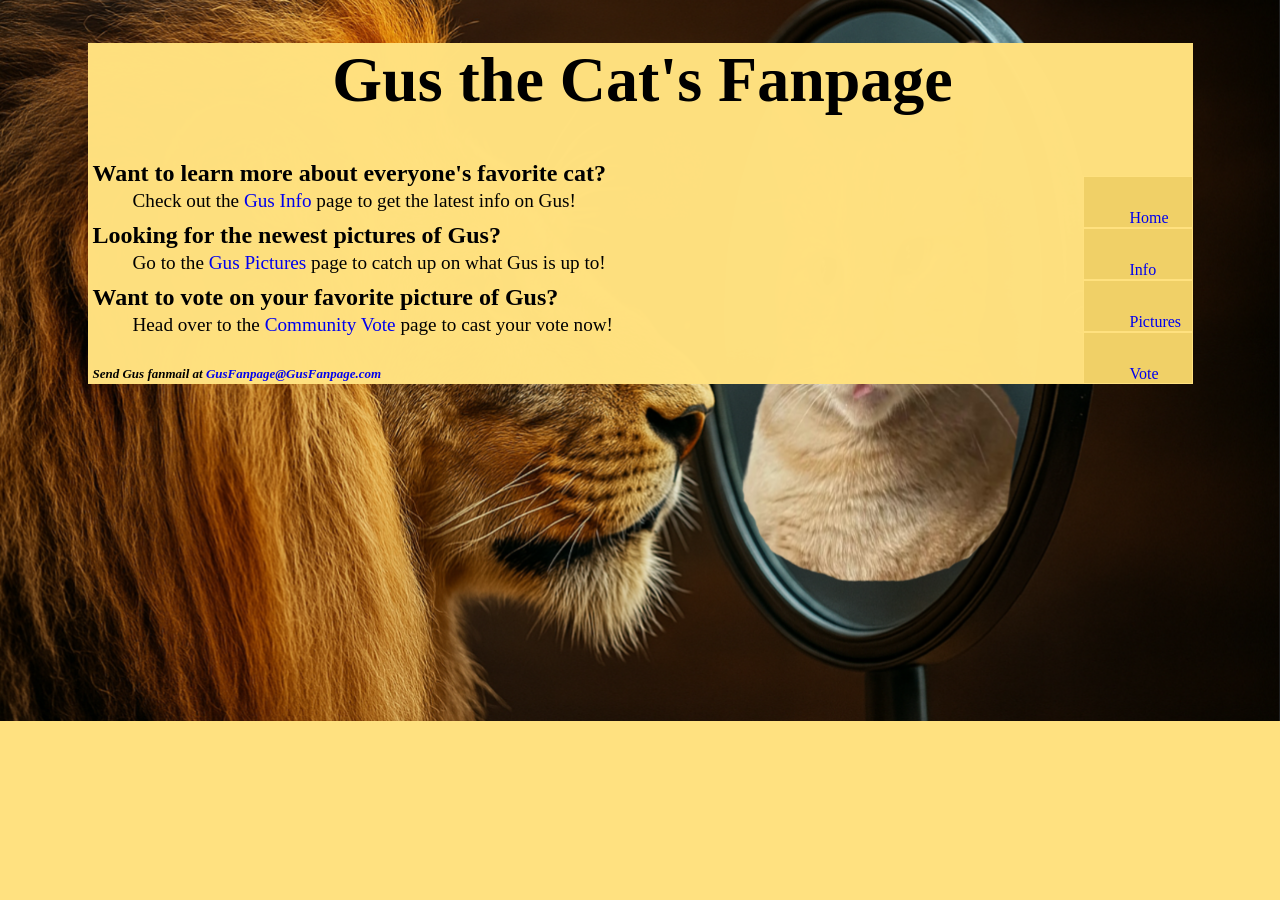
<file: Index.html>
<!DOCTYPE html>
<html lang="en">
<head>
<title>Gus the Cat Fanpage</title>
<meta charset="utf-8">
<link rel="stylesheet" href="fanpage.css">
</head>
<body>
<div class="wrapper">
    <header><h1>Gus the Cat's Fanpage</h1></header>
<nav>
    <ul>
         <li><a href="index.html"><img src="Pics/GusNav.png" width="46" height="46" alt="Gus nav picture" class="navPicture">Home</a></li>
         <li><a href="info.html"><img src="Pics/GusNav.png" width="46" height="46" alt="Gus nav picture" class="navPicture">Info</a></li>
         <li><a href="pictures.html"><img src="Pics/GusNav.png" width="46" height="46" alt="Gus nav picture" class="navPicture">Pictures</a></li>
         <li><a href="vote.html"><img src="Pics/GusNav.png" width="46" height="46" alt="Gus nav picture" class="navPicture">Vote</a></li>
    </ul>
</nav>
<main>
    <dl>
        <dt>Want to learn more about everyone's favorite cat?</dt>
        <dd>Check out the <a href="info.html">Gus Info</a> page to get the latest info on Gus!</dd>
        <dt>Looking for the newest pictures of Gus?</dt>
        <dd>Go to the <a href="pictures.html">Gus Pictures</a> page to catch up on what Gus is up to!</dd>
        <dt>Want to vote on your favorite picture of Gus?</dt>
        <dd>Head over to the <a href="vote.html">Community Vote</a> page to cast your vote now!</dd>
    </dl>
</main>
<footer>Send Gus fanmail at <a href="mailto:GusFanpage@GusFanpage.com">GusFanpage@GusFanpage.com</a>
</footer>
</div>
</body>
</file>
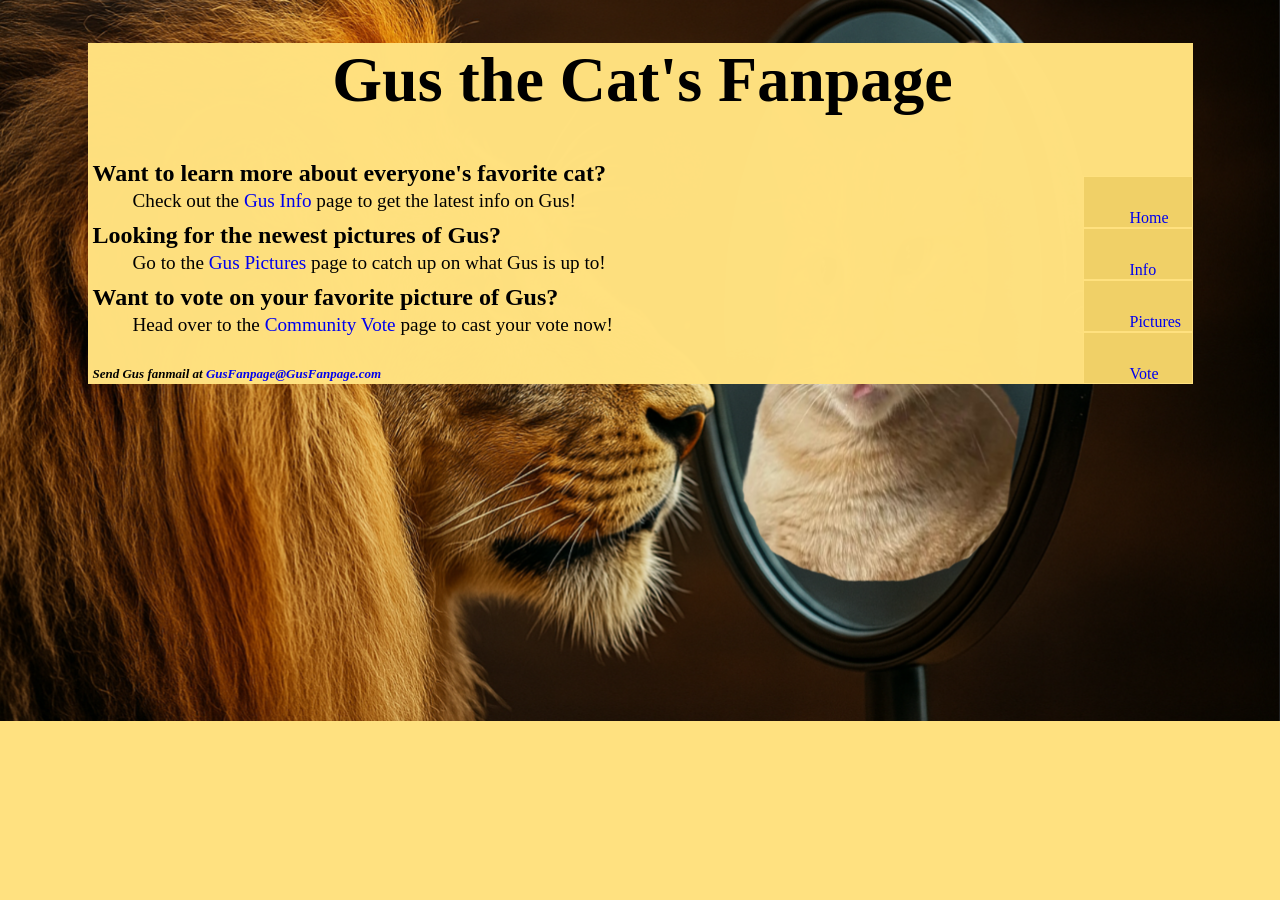
<file: index.html>
<!DOCTYPE html>
<html lang="en">
<head>
<title>Gus the Cat Fanpage</title>
<meta charset="utf-8">
<link rel="stylesheet" href="fanpage.css">
</head>
<body>
<div class="wrapper">
    <header><h1>Gus the Cat's Fanpage</h1></header>
<nav>
    <ul>
         <li><a href="index.html"><img src="Pics/GusNav.png" width="46" height="46" alt="Gus nav picture" class="navPicture">Home</a></li>
         <li><a href="info.html"><img src="Pics/GusNav.png" width="46" height="46" alt="Gus nav picture" class="navPicture">Info</a></li>
         <li><a href="pictures.html"><img src="Pics/GusNav.png" width="46" height="46" alt="Gus nav picture" class="navPicture">Pictures</a></li>
         <li><a href="vote.html"><img src="Pics/GusNav.png" width="46" height="46" alt="Gus nav picture" class="navPicture">Vote</a></li>
    </ul>
</nav>
<main>
    <dl>
        <dt>Want to learn more about everyone's favorite cat?</dt>
        <dd>Check out the <a href="info.html">Gus Info</a> page to get the latest info on Gus!</dd>
        <dt>Looking for the newest pictures of Gus?</dt>
        <dd>Go to the <a href="pictures.html">Gus Pictures</a> page to catch up on what Gus is up to!</dd>
        <dt>Want to vote on your favorite picture of Gus?</dt>
        <dd>Head over to the <a href="vote.html">Community Vote</a> page to cast your vote now!</dd>
    </dl>
</main>
<footer>Send Gus fanmail at <a href="mailto:GusFanpage@GusFanpage.com">GusFanpage@GusFanpage.com</a>
</footer>
</div>
</body>
</file>
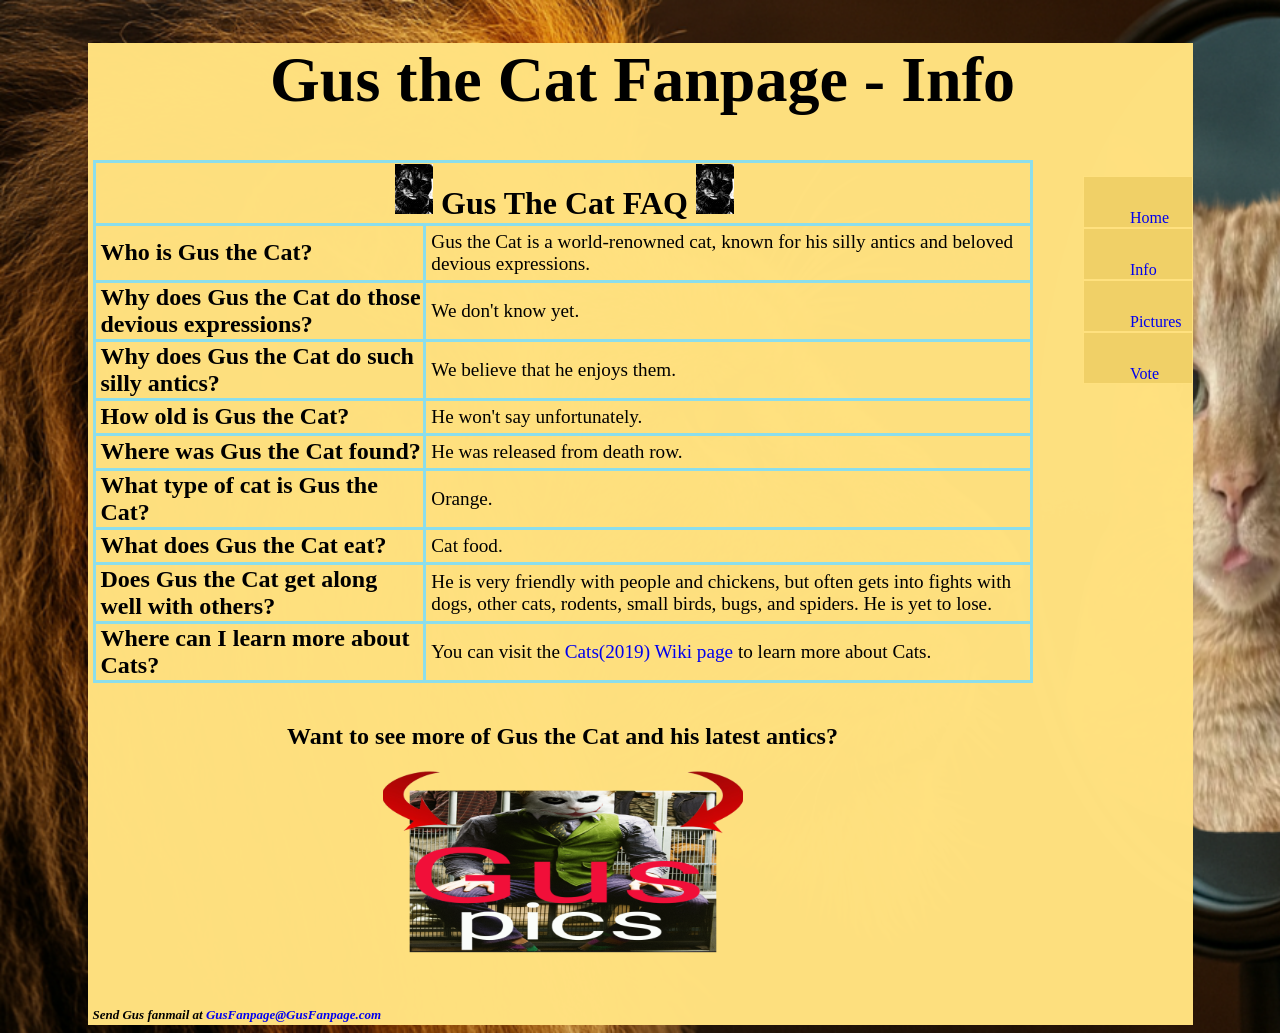
<file: info.html>
<!DOCTYPE html>
<html lang="en">
<head>
<title>Gus the Cat Fanpage - Info</title>
<meta charset="utf-8">
<link rel="stylesheet" href="fanpage.css">
</head>
<body>
<div class="wrapper">
    <header><h1>Gus the Cat Fanpage - Info</h1></header>
<nav>
    <ul>
         <li><a href="index.html"><img src="Pics/GusNav.png" width="46" height="46" alt="Gus nav picture" class="navPicture">Home</a></li>
         <li><a href="info.html"><img src="Pics/GusNav.png" width="46" height="46" alt="Gus nav picture" class="navPicture">Info</a></li>
         <li><a href="pictures.html"><img src="Pics/GusNav.png" width="46" height="46" alt="Gus nav picture" class="navPicture">Pictures</a></li>
         <li><a href="vote.html"><img src="Pics/GusNav.png" width="46" height="46" alt="Gus nav picture" class="navPicture">Vote</a></li>
    </ul>
</nav>
<main>
    <table>
        <tr>
            <th colspan="2" id="tableHead"><img src="Pics/GusInfoHead.png" width="38" height="50" alt="Gus Info picture"> 
                                            Gus The Cat FAQ
                                           <img src="Pics/GusInfoHead.png" width="38" height="50" alt="Gus Info picture">
            </th>
        </tr>
        <tr>
            <th>Who is Gus the Cat?</th>
            <td>Gus the Cat is a world-renowned cat, known for his silly antics and beloved devious expressions.</td>
        </tr>
        <tr>
            <th>Why does Gus the Cat do those devious expressions?</th>
            <td>We don't know yet.</td>
        </tr>
        <tr>
            <th>Why does Gus the Cat do such silly antics?</th>
            <td>We believe that he enjoys them.</td>
        </tr>
        <tr>
            <th>How old is Gus the Cat?</th>
            <td>He won't say unfortunately.</td>
        </tr>
        <tr>
            <th>Where was Gus the Cat found?</th>
            <td>He was released from death row.</td>
        </tr>
        <tr>
            <th>What type of cat is Gus the Cat?</th>
            <td>Orange.</td>
        </tr>
        <tr>
            <th>What does Gus the Cat eat?</th>
            <td>Cat food.</td>
        </tr>
        <tr>
            <th>Does Gus the Cat get along well with others?</th>
            <td>He is very friendly with people and chickens,
                 but often gets into fights with dogs, other cats, rodents, small birds,
                 bugs, and spiders. He is yet to lose.
            </td>
        </tr>
        <tr>
            <th>
                Where can I learn more about Cats?
            </th>
            <td>
                You can visit the <a href="https://en.wikipedia.org/wiki/Cats_(2019_film)" target="_blank">Cats(2019) Wiki page</a> to learn more about Cats.
            </td>
        </tr>
    </table>
    <div class="centered">
        <h2>Want to see more of Gus the Cat and his latest antics?</h2>
        <a href="pictures.html"><img src="Pics/GusPics.png" width="360" height="203" alt="Gus Pictures"></a>
    </div>
</main>
<footer>Send Gus fanmail at <a href="mailto:GusFanpage@GusFanpage.com">GusFanpage@GusFanpage.com</a></footer>
</div>
</body>
</file>
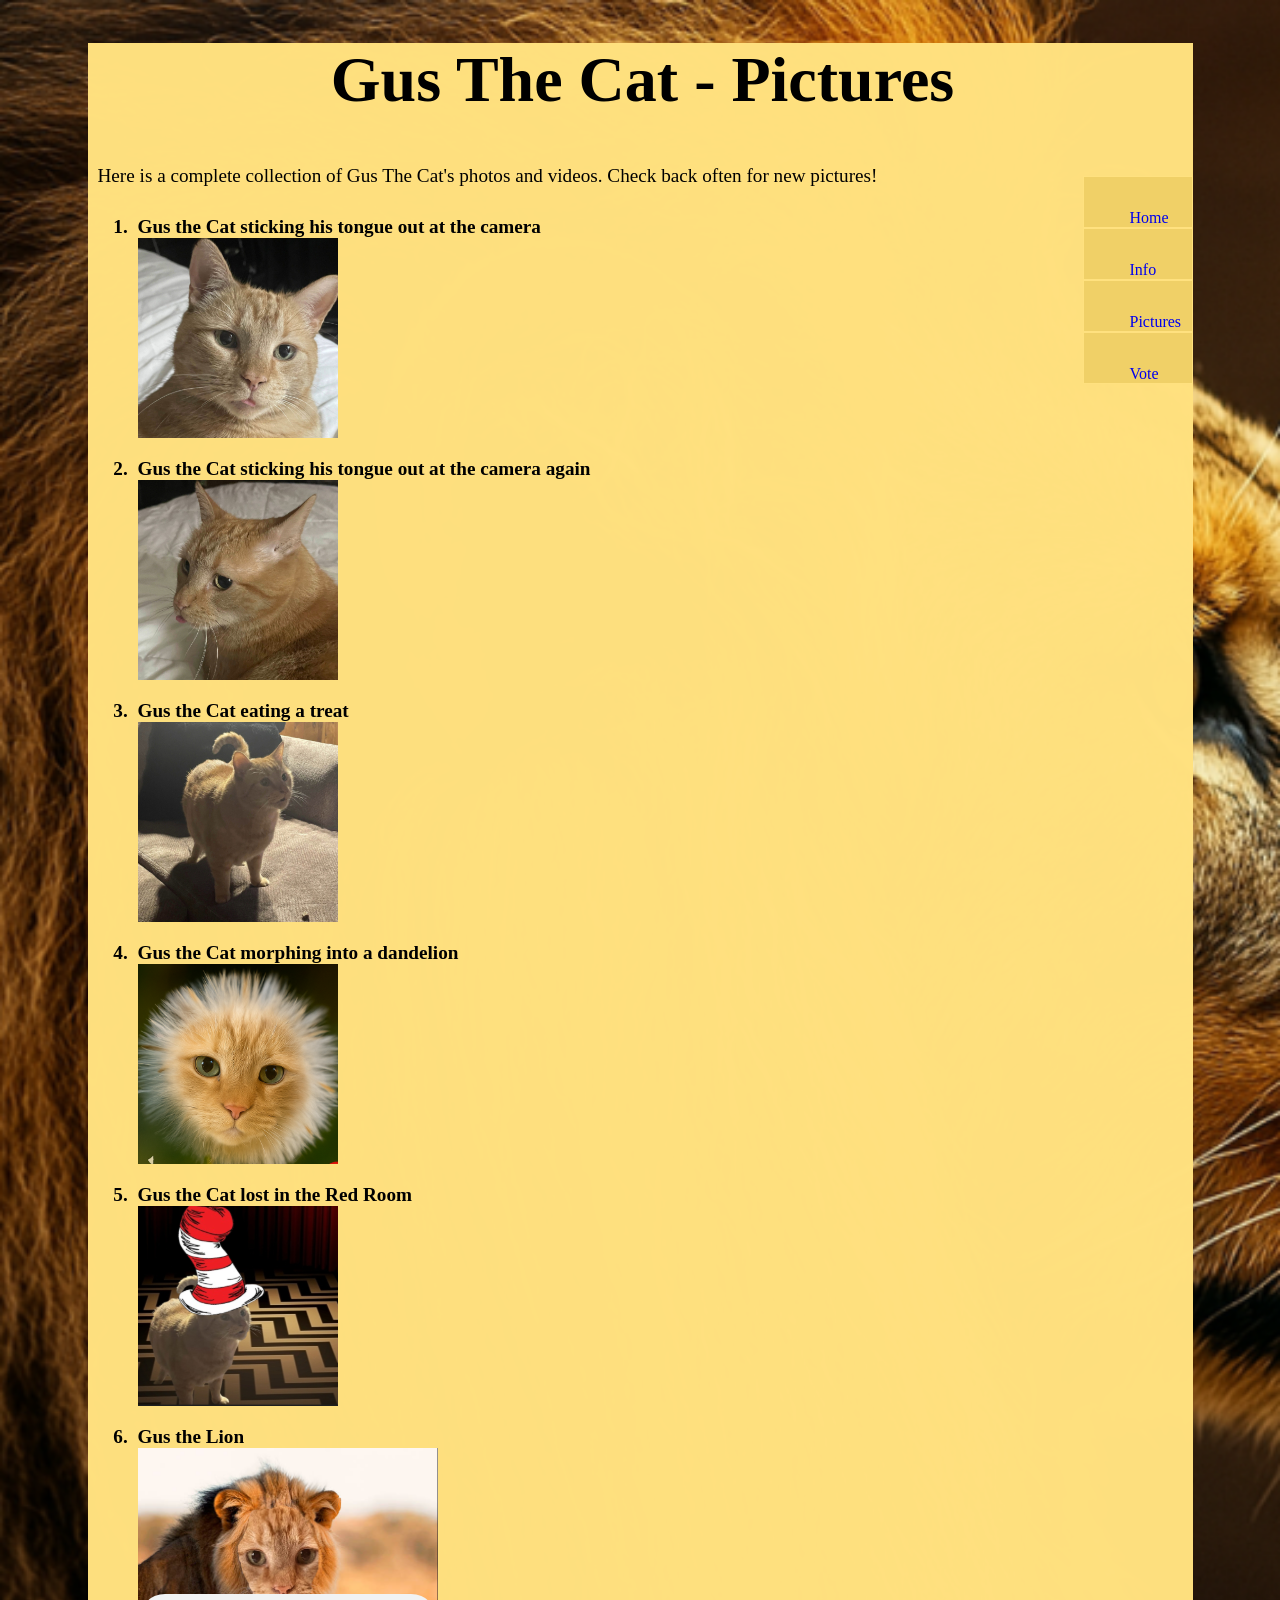
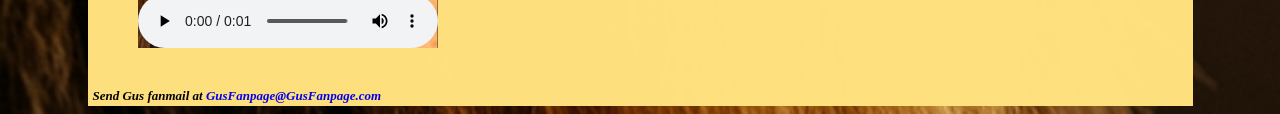
<file: pictures.html>
<!DOCTYPE html>
<html lang="en">
<head>
<title>Gus The Cat Fanpage - Pictures</title>
<meta charset="utf-8">
<link rel="stylesheet" href="fanpage.css">
</head>
<body>
<div class="wrapper">
    <header><h1>Gus The Cat - Pictures</h1></header>
<nav>
    <ul>
         <li><a href="index.html"><img src="Pics/GusNav.png" width="46" height="46" alt="Gus nav picture" class="navPicture">Home</a></li>
         <li><a href="info.html"><img src="Pics/GusNav.png" width="46" height="46" alt="Gus nav picture" class="navPicture">Info</a></li>
         <li><a href="pictures.html"><img src="Pics/GusNav.png" width="46" height="46" alt="Gus nav picture" class="navPicture">Pictures</a></li>
         <li><a href="vote.html"><img src="Pics/GusNav.png" width="46" height="46" alt="Gus nav picture" class="navPicture">Vote</a></li>
    </ul>
</nav>
<main>
    <p class="paragraphClass">
        Here is a complete collection of Gus The Cat's photos and videos. Check back often
        for new pictures!
    </p>
    <ol>
        <li class="liPics">Gus the Cat sticking his tongue out at the camera<br>
            <a href="Pics/Gus3.jpg" target="_blank"><img src="Pics/Gus3Thumb.jpg" width="200" height="200" alt="Gus sticking his tongue out at the camera"></a>
        </li>
        <li class="liPics">Gus the Cat sticking his tongue out at the camera again<br>
            <a href="Pics/Gus4.jpg" target="_blank"><img src="Pics/Gus4Thumb.jpg" width="200" height="200" alt="Gus sticking his tongue out at the camera again"></a>
        </li>
        <li class="liPics">Gus the Cat eating a treat<br>
            <a href="Pics/Gus2.jpg" target="_blank"><img src="Pics/Gus2Thumb.jpg" width="200" height="200" alt="Gus eating a treat"></a>
        </li>
        <li class="liPics">Gus the Cat morphing into a dandelion<br>
            <a href="Pics/raw.png" target="_blank"><img src="Pics/GusDandyThumb.png" width="200" height="200" alt="Gus as a dandelion"></a>
        </li>
        <li class="liPics">Gus the Cat lost in the Red Room<br>
            <a href="Pics/GusRedRoom.png" target="_blank"><img src="Pics/GusRedRoomThumb.png" width="200" height="200" alt="Gus in the Red Room"></a>
        </li>
        <li class="liPics">Gus the Lion<br>
            <video controls="controls" poster="Pics/GusLionThumb.png" width="300" height="200">
                <source src="Pics/GusLion.mp4" type="Video/mp4">
                <source src="Pics/GusLion.ogg" type="video/ogg">
                <a href="Pics/GusLion.mov">Gus The Lion</a> (.mov)
            </video>
    </ol>
</main>
<footer>Send Gus fanmail at <a href="mailto:GusFanpage@GusFanpage.com">GusFanpage@GusFanpage.com</a>
</footer>
</div>

</body>
</file>
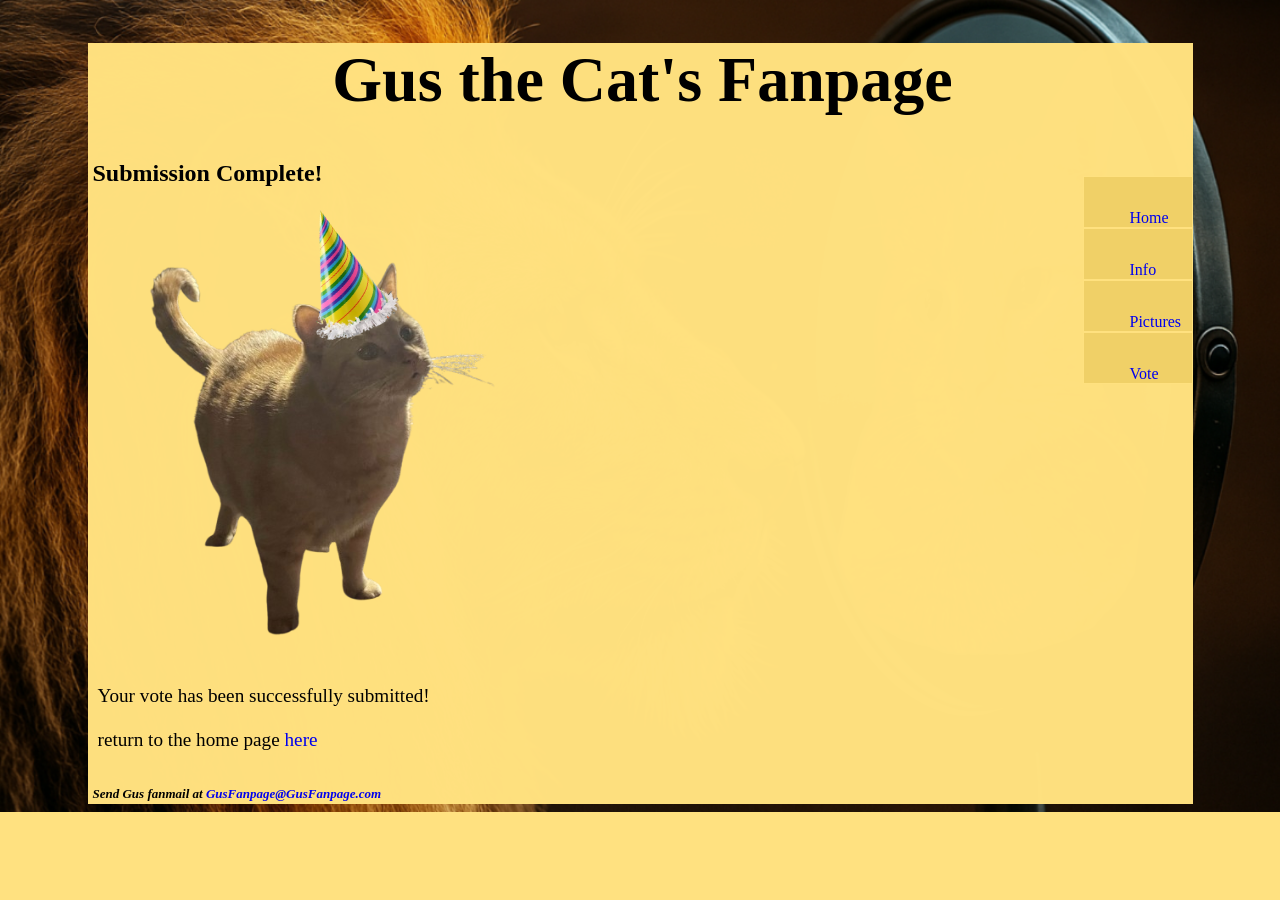
<file: submit.html>
<!DOCTYPE html>
<html lang="en">
<head>
<title>Gus the Cat Fanpage - Submition Complete!</title>
<meta charset="utf-8">
<link rel="stylesheet" href="fanpage.css">
</head>
<body>
<div class="wrapper">
    <header><h1>Gus the Cat's Fanpage</h1></header>
<nav>
    <ul>
         <li><a href="index.html"><img src="Pics/GusNav.png" width="46" height="46" alt="Gus nav picture" class="navPicture">Home</a></li>
         <li><a href="info.html"><img src="Pics/GusNav.png" width="46" height="46" alt="Gus nav picture" class="navPicture">Info</a></li>
         <li><a href="pictures.html"><img src="Pics/GusNav.png" width="46" height="46" alt="Gus nav picture" class="navPicture">Pictures</a></li>
         <li><a href="vote.html"><img src="Pics/GusNav.png" width="46" height="46" alt="Gus nav picture" class="navPicture">Vote</a></li>
    </ul>
</nav>
<main>
    <h2>Submission Complete!</h2>
    <img src="Pics/GusCelebrate.png" width="450" height="450" alt="Gus celebrating">
    <p class="paragraphClass">
    Your vote has been successfully submitted!<br><br>
    return to the home page <a href="index.html">here</a>
    </p>
</main>
<footer>Send Gus fanmail at <a href="mailto:GusFanpage@GusFanpage.com">GusFanpage@GusFanpage.com</a>
</footer>
</div>
</body>
</file>
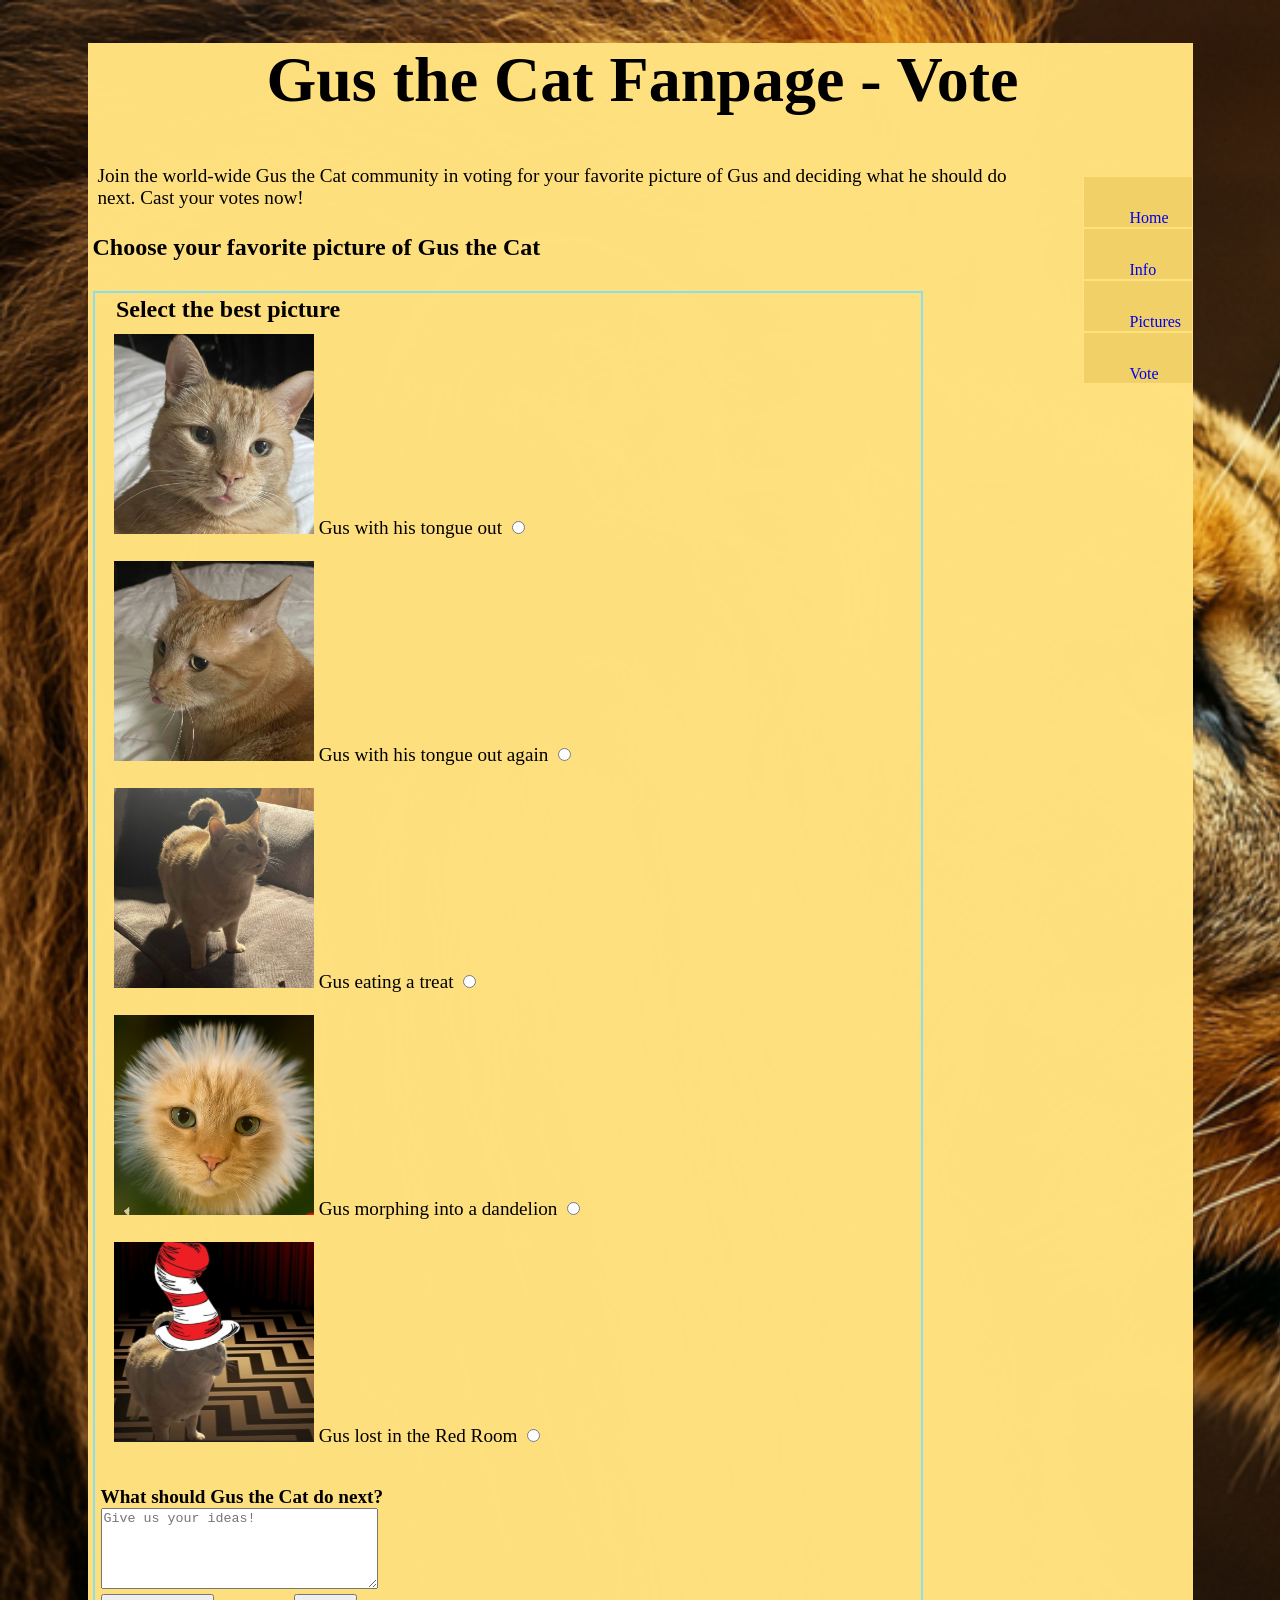
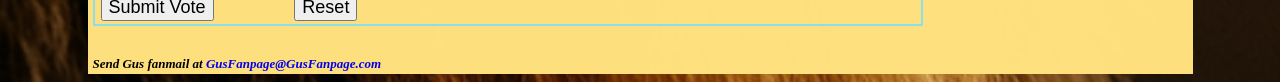
<file: vote.html>
<!DOCTYPE html>
<html lang="en">
<head>
<title>Gus the Cat Fanpage - Vote</title>
<meta charset="utf-8">
<link rel="stylesheet" href="fanpage.css">
</head>
<body>
<div class="wrapper">
    <header><h1>Gus the Cat Fanpage - Vote</h1></header>
<nav>
    <ul>
         <li><a href="index.html"><img src="Pics/GusNav.png" width="46" height="46" alt="Gus nav picture" class="navPicture">Home</a></li>
         <li><a href="info.html"><img src="Pics/GusNav.png" width="46" height="46" alt="Gus nav picture" class="navPicture">Info</a></li>
         <li><a href="pictures.html"><img src="Pics/GusNav.png" width="46" height="46" alt="Gus nav picture" class="navPicture">Pictures</a></li>
         <li><a href="vote.html"><img src="Pics/GusNav.png" width="46" height="46" alt="Gus nav picture" class="navPicture">Vote</a></li>
    </ul>
</nav>
<main>
    <p class="paragraphClass">
        Join the world-wide Gus the Cat community in voting for your favorite picture of Gus and deciding what he should do next. 
        Cast your votes now!
    </p>
    <h2>Choose your favorite picture of Gus the Cat</h2>
    <form method="get" action="submit.html">
    <fieldset>
        <legend>Select the best picture</legend>
            <label for="favTongue1">
            <img src="Pics/Gus3Thumb.jpg" width="200" height="200" alt="Gus with his tongue out">
            Gus with his tongue out
            </label>
            <input type="radio" name="favPic" id="favTongue1" value="Tongue1">
        <br><br>
            <label for="favTongue2">
            <img src="Pics/Gus4Thumb.jpg" width="200" height="200" alt="Gus with his tongue out again">
            Gus with his tongue out again
            </label>
            <input type="radio" name="favPic" id="favTongue2" value="Tongue2">
        <br><br>
            <label for="favTreat">
            <img src="Pics/Gus2Thumb.jpg" width="200" height="200" alt="Gus eating a treat">
            Gus eating a treat
            </label>
            <input type="radio" name="favPic" id="favTreat" value="Treat">
        <br><br>
            <label for="favDandy">
            <img src="Pics/GusDandyThumb.png" width="200" height="200" alt="Gus as a dandelion">
            Gus morphing into a dandelion
            </label>
            <input type="radio" name="favPic" id="favDandy" value="Dandy">
        <br><br>
            <label for="favRedRoom">
            <img src="Pics/GusRedRoomThumb.png" width="200" height="200" alt="Gus in the Red Room">
            Gus lost in the Red Room
            </label>
            <input type="radio" name="favPic" id="favRedRoom" value="RedRoom">
    </fieldset><br>
        <label for="Antics">What should Gus the Cat do next?</label><br>
        <textarea name="nextAntics" id="Antics" rows="5" cols="32" placeholder="Give us your ideas!"></textarea><br>
    <input type="submit" value="Submit Vote"> <input type="reset">
    </form>
</main>
<footer>Send Gus fanmail at <a href="mailto:GusFanpage@GusFanpage.com">GusFanpage@GusFanpage.com</a>
</footer>
</div>

</body>
</file>
<file: fanpage.css>
body {
        background-image: url(Pics/gusBackground.png);
        background-color: #ffe17ffd;
        background-size: cover;
        background-repeat: no-repeat;
        overflow: auto;
    }
    header  {
        text-align: center;
        font-size: xx-large;
        margin-bottom: 40px;
}
    nav     {
        float: right;
        position: sticky;
        top: 2px;
        width: 150px;
        min-height: 227px;
}
    nav ul {
        list-style-type: none;
}
    nav ul li {
        background-color: #f0d067fd;
        border: 1px solid #ffe17ffd;
}
    a {
        text-decoration: none;
}
    main    {
        margin-right: 160px;
}
    footer  {
        margin-top: 30px;
        margin-right: 160px;
        font-size: small;
        font-style: italic;
        font-weight: bold;
}
    .navPicture {
        opacity: 0;
        transform: translateX(-2000px) scale(3);
        transition: transform 1.6s ease-out, opacity 1s linear;
        overflow: hidden;
}
    nav a:hover .navPicture {
        opacity: 1;
        transform: translateX(0) scale(1);
    }
    .wrapper {
         max-width: 1100px;
         min-width: 700px;
         margin: 0 auto;
         background-color: #ffe17ffd;
         min-height: 300px;
         padding-left: 5px;
         padding-bottom: 2px;
}
    dt {
        font-weight: bold;
        font-size: x-large;
        margin-top: 10px;
        margin-bottom: 3px;
}
    dd {
        font-size: larger;
    }
    table {
        border: 3px solid #8bdeec;
        border-collapse: collapse;
        margin-bottom: 40px;
    }
    th {
        border: 3px solid #8bdeec;
        font-weight: bold;
        font-size: x-large;
        text-align: left;
        padding-left: 5px;
    }
    td {
        border-bottom: 3px solid #8bdeec;
        font-size: larger;
        padding: 5px 2px 5px 5px;
    }
    #tableHead {
        font-size: xx-large;
        text-align: center; 
    }
    .paragraphClass {
        font-size: larger;
        padding: 5px;
    }
    .liPics {
        font-size: larger;
        font-weight: bold;
        padding: 5px;
        margin-bottom: 5px;
    }
    .centered {
        text-align: center;
    }
    form {
        font-size: larger;
        margin-top: 30px;
        margin-bottom: 20px;
        padding: 3px;
        border-style: solid;
        border-width: 2px;
        border-color: #8bdeec;
        max-width: 820px;
    }
    fieldset {
        margin-bottom: 5px;
        border-style: none;
    }
    legend {
        font-size: x-large;
        font-weight: bold;
        margin-bottom: 5px;
    }
    label[for="Antics"] {
        font-weight: bold;
        padding-left: 3px;
    }
    textarea[name="nextAntics"] {
        margin-left: 3px;
    }
    input[type="submit"] {
        font-size: large;
        margin-right: 38px;
        margin-left: 3px;
    }
    input[type="reset"] {
        font-size: large;
        margin-left: 38px;
    }
</file>
